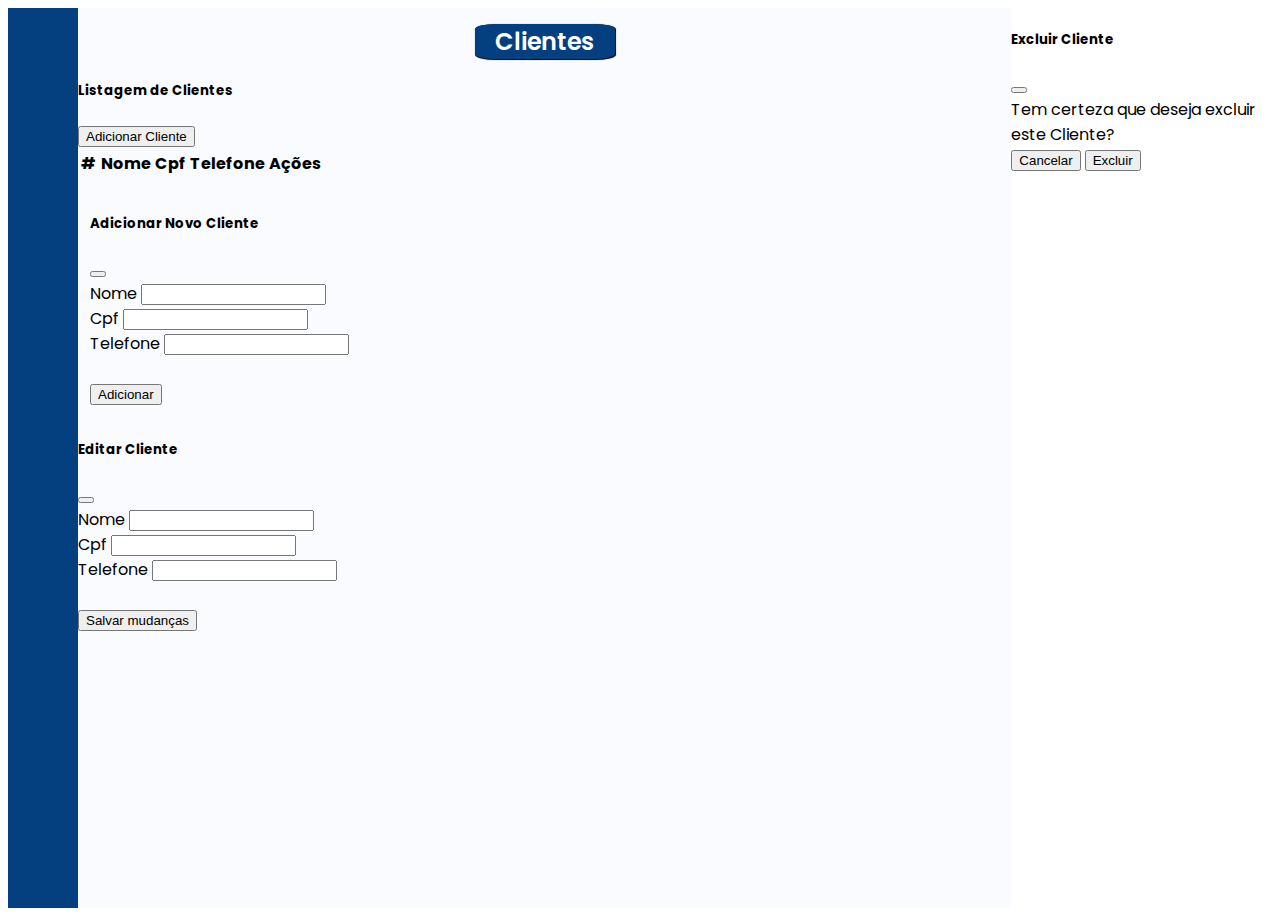
<file: Frontend/Views/Client/index.html>
<!DOCTYPE html>
<html lang="en">
<head>
    <meta charset="UTF-8">
    <meta name="viewport" content="width=device-width, initial-scale=1.0">
    <title>AutoInventoryPro</title>
    <link href="https://cdn.lineicons.com/4.0/lineicons.css" rel="stylesheet" />
    <link href="https://cdn.jsdelivr.net/npm/bootstrap@5.0.2/dist/css/bootstrap.min.css" rel="stylesheet" integrity="sha384-EVSTQN3/azprG1Anm3QDgpJLIm9Nao0Yz1ztcQTwFspd3yD65VohhpuuCOmLASjC" crossorigin="anonymous">

    <link href="styles.css" rel="stylesheet">
</head>
<body>
    <div class="wrapper">
        <aside id="sidebar">
            <div class="d-flex">
                <button class="toggle-btn" type="button">
                    <i class="lni lni-menu"></i>
                </button>
                <div class="sidebar-logo">
                    <a href="#">AutoInventoryPro</a>
                </div>
            </div>
            <ul class="sidebar-nav">
                <li class="sidebar-item">
                    <a href="../user/index.html" class="sidebar-link">
                        <i class="lni lni-user"></i>
                        <span>Usuários</span>
                    </a>
                </li>
                <li class="sidebar-item">
                    <a href="../sale/index.html" class="sidebar-link">
                        <i class="lni lni-invest-monitor"></i>
                        <span>Vendas</span>
                    </a>
                </li>
                <li class="sidebar-item">
                    <a href="../vehicle/index.html" class="sidebar-link">
                        <i class="lni lni-car-alt"></i>
                        <span>Veículos</span>
                    </a>
                </li>
                <li class="sidebar-item">
                    <a href="../Client/index.html" class="sidebar-link">
                        <i class="lni lni-customer"></i>
                        <span>Clientes</span>
                    </a>
                </li>
                <li class="sidebar-item">
                    <a href="../Fabricator/index.html" class="sidebar-link">
                        <i class="lni lni-construction"></i>
                        <span>Fabricantes</span>
                    </a>
                </li>
                <li class="sidebar-item">
                    <a href="../Dealersh/index.html" class="sidebar-link">
                        <i class="lni lni-network"></i>
                        <span>Concecionárias</span>
                    </a>
                </li>
            </ul>
            <div class="sidebar-footer">
                <a href="../../app.html" class="sidebar-link">
                    <div id="user-info"></div>
                    <span>Logout</span>  <i class="lni lni-exit"></i>              
                </a>
            </div>
        </aside>
        <div class="main">
            <div class="text-center title-table">
                <h1>
                    Clientes
                </h1>
            </div>
            <div class="container mt-5">
                <div class="d-flex justify-content-between mb-3">
                    <h5>Listagem de Clientes</h5> 
                    <button class="btn btn-primary" id="addClientBtn" data-bs-toggle="modal" data-bs-target="#addModal">
                        Adicionar Cliente <i class="lni lni-circle-plus"></i>
                    </button>
                </div>
                <table class="table table-striped" id="clientTable">
                    <thead>
                        <tr>
                            <th scope="col">#</th>
                            <th scope="col">Nome</th>
                            <th scope="col">Cpf</th>
                            <th scope="col">Telefone</th>  
                            <th scope="col">Ações</th>   
                        </tr>
                    </thead>
                    <tbody>
                    </tbody>
                </table>
            </div> 
            
             <!-- Modal de Adição -->
             <div class="modal fade" id="addModal" tabindex="-1" aria-labelledby="addModalLabel" aria-hidden="true">
                <div class="modal-dialog">
                    <div class="modal-content" style="padding: 0.75rem;">
                        <div class="modal-header">
                            <h5 class="modal-title" id="addModalLabel">Adicionar Novo Cliente</h5>
                            <button type="button" class="btn-close" data-bs-dismiss="modal" aria-label="Close"></button>
                        </div>
                        <div class="modal-body">
                            <form id="addForm">
                                <div class="mb-3">
                                    <label for="addName" class="form-label">Nome</label>
                                    <input type="text" class="form-control" id="addName" required>
                                </div>
                                <div class="mb-3">
                                    <label for="addCpf" class="form-label">Cpf</label>
                                    <input type="text" class="form-control" id="addCpf" required>
                                </div>
                                <div class="mb-3">
                                    <label for="addPhone" class="form-label">Telefone</label>
                                    <input type="text" class="form-control" id="addPhone" required>
                                </div>
                                <br>
                                <button type="submit" class="btn btn-primary">Adicionar</button>
                            </form>
                        </div>
                    </div>
                </div>
            </div>

            <!-- Modal de Edição -->
            <div class="modal fade" id="editModal" tabindex="-1" aria-labelledby="editModalLabel" aria-hidden="true">
                <div class="modal-dialog">
                    <div class="modal-content">
                        <div class="modal-header">
                            <h5 class="modal-title" id="editModalLabel">Editar Cliente</h5>
                            <button type="button" class="btn-close" data-bs-dismiss="modal" aria-label="Close"></button>
                        </div>
                        <div class="modal-body">
                            <form id="editForm" data-id="">
                                <div class="mb-2">
                                    <label for="editName" class="form-label">Nome</label>
                                    <input type="text" class="form-control" id="editName">
                                </div>
                                <div class="mb-2">
                                    <div class="mb-2">
                                        <label for="editCpf" class="form-label">Cpf</label>
                                        <input type="text" class="form-control" id="editCpf">
                                    </div>
                                </div>
                                    <label for="editTelefone" class="form-label">Telefone</label>
                                    <input type="text" class="form-control" id="editTelefone">
                                </div>
                                <br>
                                <button type="submit" class="btn btn-primary">Salvar mudanças</button>
                            </form>
                        </div>
                    </div>
                </div>
            </div>
            
            <!-- Modal de Exclusão -->
            <div class="modal fade" id="deleteModal" tabindex="-1" aria-labelledby="deleteModalLabel" aria-hidden="true">
                <div class="modal-dialog">
                    <div class="modal-content">
                        <div class="modal-header">
                            <h5 class="modal-title" id="deleteModalLabel">Excluir Cliente</h5>
                            <button type="button" class="btn-close" data-bs-dismiss="modal" aria-label="Close"></button>
                        </div>
                        <div class="modal-body">
                            Tem certeza que deseja excluir este Cliente?
                            <strong id="deleteClientName"></strong>
                        </div>
                        <div class="modal-footer">
                            <button type="button" class="btn btn-secondary" data-bs-dismiss="modal">Cancelar</button>
                            <button type="button" class="btn btn-danger" id="confirmDeleteBtn">Excluir</button>
                        </div>
                    </div>
                </div>
            </div>
        </div>
    </div>

    <script src="https://cdn.jsdelivr.net/npm/bootstrap@5.0.2/dist/js/bootstrap.bundle.min.js" integrity="sha384-MrcW6ZMFYlzcLA8Nl+NtUVF0sA7MsXsP1UyJoMp4YLEuNSfAP+JcXn/tWtIaxVXM" crossorigin="anonymous"></script>
    <script src="client.js"></script>
</body>
</html>
</file>
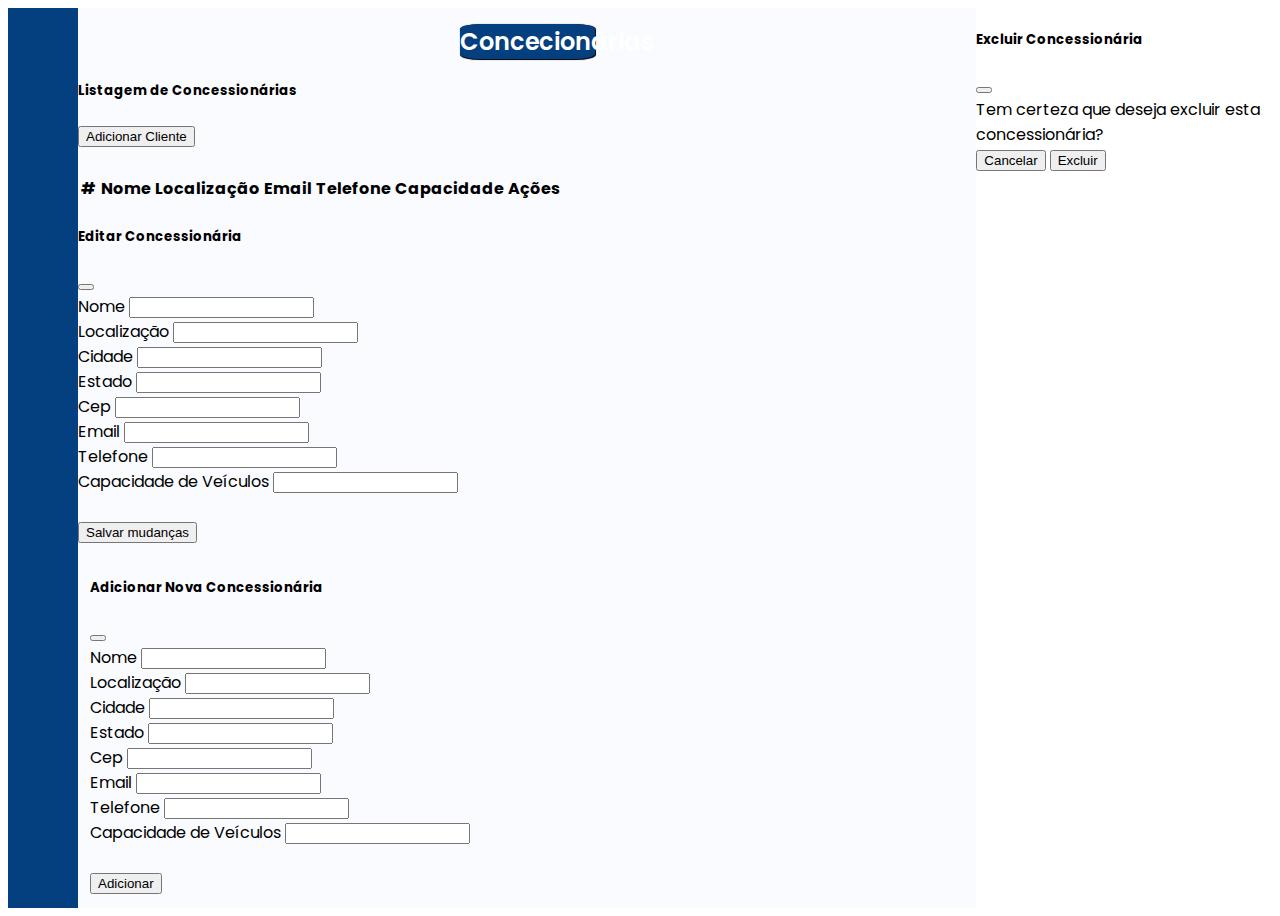
<file: Frontend/Views/Dealersh/index.html>
<!DOCTYPE html>
<html lang="en">
<head>
    <meta charset="UTF-8">
    <meta name="viewport" content="width=device-width, initial-scale=1.0">
    <title>AutoInventoryPro</title>
    <link href="https://cdn.lineicons.com/4.0/lineicons.css" rel="stylesheet" />
    <link href="https://cdn.jsdelivr.net/npm/bootstrap@5.0.2/dist/css/bootstrap.min.css" rel="stylesheet" integrity="sha384-EVSTQN3/azprG1Anm3QDgpJLIm9Nao0Yz1ztcQTwFspd3yD65VohhpuuCOmLASjC" crossorigin="anonymous">

    <link href="styles.css" rel="stylesheet">
</head>
<body>
    <div class="wrapper">
        <aside id="sidebar">
            <div class="d-flex">
                <button class="toggle-btn" type="button">
                    <i class="lni lni-menu"></i>
                </button>
                <div class="sidebar-logo">
                    <a href="#">AutoInventoryPro</a>
                </div>
            </div>
            <ul class="sidebar-nav">
                <li class="sidebar-item">
                    <a href="../user/index.html" class="sidebar-link">
                        <i class="lni lni-user"></i>
                        <span>Usuários</span>
                    </a>
                </li>
                <li class="sidebar-item">
                    <a href="../sale/index.html" class="sidebar-link">
                        <i class="lni lni-invest-monitor"></i>
                        <span>Vendas</span>
                    </a>
                </li>
                <li class="sidebar-item">
                    <a href="../vehicle/index.html" class="sidebar-link">
                        <i class="lni lni-car-alt"></i>
                        <span>Veículos</span>
                    </a>
                </li>
                <li class="sidebar-item">
                    <a href="../Client/index.html" class="sidebar-link">
                        <i class="lni lni-customer"></i>
                        <span>Clientes</span>
                    </a>
                </li>
                <li class="sidebar-item">
                    <a href="../Fabricator/index.html" class="sidebar-link">
                        <i class="lni lni-construction"></i>
                        <span>Fabricantes</span>
                    </a>
                </li>
                <li class="sidebar-item">
                    <a href="../Dealersh/index.html" class="sidebar-link">
                        <i class="lni lni-network"></i>
                        <span>Concecionárias</span>
                    </a>
                </li>
            </ul>
            <div class="sidebar-footer">
                <a href="../../app.html" class="sidebar-link">
                    <div id="user-info"></div>
                    <span>Logout</span>  <i class="lni lni-exit"></i>              
                </a>
            </div>
        </aside>
        <div class="main p-3">
            <div class="text-center title-table">
                <h1>
                    Concecionárias
                </h1>
            </div>

            <div class="container mt-5">        
                <div class="d-flex justify-content-between mb-3">
                    <h5>Listagem de Concessionárias</h5> 
                    <button class="btn btn-primary" id="addDealerBtn" data-bs-toggle="modal" data-bs-target="#addModal">
                        Adicionar Cliente  <i class="lni lni-circle-plus"></i>
                    </button>
                </div>
                <br>
                <table class="table table-striped" id="dealersTable">
                    <thead>
                        <tr>
                            <th scope="col">#</th>
                            <th scope="col">Nome</th>
                            <th scope="col">Localização</th>
                            <th scope="col">Email</th>
                            <th scope="col">Telefone</th>  
                            <th scope="col">Capacidade</th>  
                            <th scope="col">Ações</th>   
                        </tr>
                    </thead>
                    <tbody>
                    </tbody>
                </table>
            </div> 

            <!-- Modal de Edição -->
            <div class="modal fade" id="editModal" tabindex="-1" aria-labelledby="editModalLabel" aria-hidden="true">
                <div class="modal-dialog">
                    <div class="modal-content">
                        <div class="modal-header">
                            <h5 class="modal-title" id="editModalLabel">Editar Concessionária</h5>
                            <button type="button" class="btn-close" data-bs-dismiss="modal" aria-label="Close"></button>
                        </div>
                        <div class="modal-body">
                            <form id="editForm" data-id="">
                                <div class="mb-2">
                                    <label for="editName" class="form-label">Nome</label>
                                    <input type="text" class="form-control" id="editName">
                                </div>
                                <div class="mb-2 row">
                                    <div class="col">
                                        <label for="editLocation" class="form-label">Localização</label>
                                        <input type="text" class="form-control" id="editLocation">
                                    </div>
                                    <div class="col">
                                        <label for="editCity" class="form-label">Cidade</label>
                                        <input type="text" class="form-control" id="editCity">
                                    </div>
                                </div>
                               <div class="mb-2 row">
                                    <div class="col">
                                        <label for="editRegion" class="form-label">Estado</label>
                                        <input type="text" class="form-control" id="editRegion">
                                    </div>
                                    <div class="col">
                                        <label for="editPostalCode" class="form-label">Cep</label>
                                        <input type="text" class="form-control" id="editPostalCode">
                                    </div>
                               </div>
                               <div class="mb-2 row">
                                    <div class="col">
                                        <label for="editEmail" class="form-label">Email</label>
                                        <input type="text" class="form-control" id="editEmail">
                                    </div>
                                    <div class="col">
                                        <label for="editPhone" class="form-label">Telefone</label>
                                        <input type="text" class="form-control" id="editPhone">
                                    </div>
                                </div>
                                <div class="mb-2">
                                    <label for="editCapacity" class="form-label">Capacidade de Veículos</label>
                                    <input type="text" class="form-control" id="editCapacity">
                                </div>
                                <br>
                                <button type="submit" class="btn btn-primary">Salvar mudanças</button>
                            </form>
                        </div>
                    </div>
                </div>
            </div>
            <!-- Modal de Adição -->
            <div class="modal fade" id="addModal" tabindex="-1" aria-labelledby="addModalLabel" aria-hidden="true">
                <div class="modal-dialog">
                    <div class="modal-content" style="padding: 0.75rem;">
                        <div class="modal-header">
                            <h5 class="modal-title" id="addModalLabel">Adicionar Nova Concessionária</h5>
                            <button type="button" class="btn-close" data-bs-dismiss="modal" aria-label="Close"></button>
                        </div>
                        <div class="modal-body">
                            <form id="addForm">
                                <div class="mb-3">
                                    <label for="addName" class="form-label">Nome</label>
                                    <input type="text" class="form-control" id="addName" required>
                                </div>
                                <div class="mb-2 row">
                                    <div class="col">
                                        <label for="addLocation" class="form-label">Localização</label>
                                        <input type="text" class="form-control" id="addLocation">
                                    </div>
                                    <div class="col">
                                        <label for="addCity" class="form-label">Cidade</label>
                                        <input type="text" class="form-control" id="addCity">
                                    </div>
                                </div>
                               <div class="mb-2 row">
                                    <div class="col">
                                        <label for="addRegion" class="form-label">Estado</label>
                                        <input type="text" class="form-control" id="addRegion">
                                    </div>
                                    <div class="col">
                                        <label for="addPostalCode" class="form-label">Cep</label>
                                        <input type="text" class="form-control" id="addPostalCode">
                                    </div>
                               </div>
                               <div class="mb-2 row">
                                    <div class="col">
                                        <label for="addEmail" class="form-label">Email</label>
                                        <input type="text" class="form-control" id="addEmail">
                                    </div>
                                    <div class="col">
                                        <label for="addPhone" class="form-label">Telefone</label>
                                        <input type="text" class="form-control" id="addPhone">
                                    </div>
                                </div>
                                <div class="mb-2"></div>
                                    <label for="addMaxCapacityVehicles" class="form-label">Capacidade de Veículos</label>
                                    <input type="text" class="form-control" id="addMaxCapacityVehicles" required>
                                </div>
                                <br>
                                <button type="submit" class="btn btn-primary">Adicionar</button>
                            </form>
                        </div>
                    </div>
                </div>
            </div>
             <!-- Modal de Exclusão -->
            <div class="modal fade" id="deleteModal" tabindex="-1" aria-labelledby="deleteModalLabel" aria-hidden="true">
                <div class="modal-dialog">
                    <div class="modal-content">
                        <div class="modal-header">
                            <h5 class="modal-title" id="deleteModalLabel">Excluir Concessionária</h5>
                            <button type="button" class="btn-close" data-bs-dismiss="modal" aria-label="Close"></button>
                        </div>
                        <div class="modal-body">
                            Tem certeza que deseja excluir esta concessionária?
                            <strong id="deleteDealerName"></strong>
                        </div>
                        <div class="modal-footer">
                            <button type="button" class="btn btn-secondary" data-bs-dismiss="modal">Cancelar</button>
                            <button type="button" class="btn btn-danger" id="confirmDeleteBtn">Excluir</button>
                        </div>
                    </div>
                </div>
            </div>
        </div>
    </div>

    <script src="https://cdn.jsdelivr.net/npm/bootstrap@5.0.2/dist/js/bootstrap.bundle.min.js" integrity="sha384-MrcW6ZMFYlzcLA8Nl+NtUVF0sA7MsXsP1UyJoMp4YLEuNSfAP+JcXn/tWtIaxVXM" crossorigin="anonymous"></script>
    <script src="dealersh.js"></script>
</body>
</html>
</file>
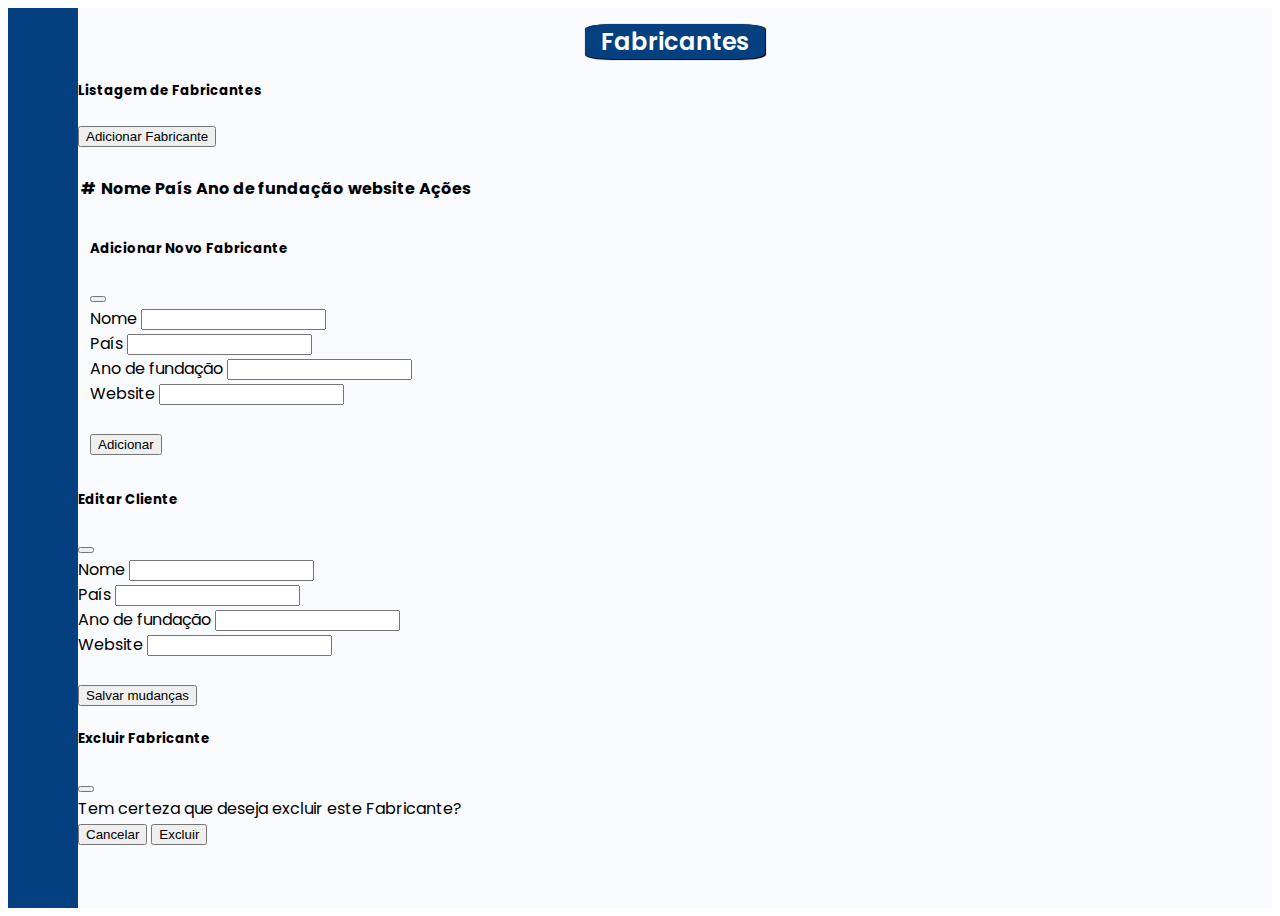
<file: Frontend/Views/Fabricator/index.html>
<!DOCTYPE html>
<html lang="en">
<head>
    <meta charset="UTF-8">
    <meta name="viewport" content="width=device-width, initial-scale=1.0">
    <title>AutoInventoryPro</title>
    <link href="https://cdn.lineicons.com/4.0/lineicons.css" rel="stylesheet" />
    <link href="https://cdn.jsdelivr.net/npm/bootstrap@5.0.2/dist/css/bootstrap.min.css" rel="stylesheet" integrity="sha384-EVSTQN3/azprG1Anm3QDgpJLIm9Nao0Yz1ztcQTwFspd3yD65VohhpuuCOmLASjC" crossorigin="anonymous">

    <link href="styles.css" rel="stylesheet">
</head>
<body>
    <div class="wrapper">
        <aside id="sidebar">
            <div class="d-flex">
                <button class="toggle-btn" type="button">
                    <i class="lni lni-menu"></i>
                </button>
                <div class="sidebar-logo">
                    <a href="#">AutoInventoryPro</a>
                </div>
            </div>
            <ul class="sidebar-nav">
                <li class="sidebar-item">
                    <a href="../user/index.html" class="sidebar-link">
                        <i class="lni lni-user"></i>
                        <span>Usuários</span>
                    </a>
                </li>
                <li class="sidebar-item">
                    <a href="../sale/index.html" class="sidebar-link">
                        <i class="lni lni-invest-monitor"></i>
                        <span>Vendas</span>
                    </a>
                </li>
                <li class="sidebar-item">
                    <a href="../vehicle/index.html" class="sidebar-link">
                        <i class="lni lni-car-alt"></i>
                        <span>Veículos</span>
                    </a>
                </li>
                <li class="sidebar-item">
                    <a href="../Client/index.html" class="sidebar-link">
                        <i class="lni lni-customer"></i>
                        <span>Clientes</span>
                    </a>
                </li>
                <li class="sidebar-item">
                    <a href="../Fabricator/index.html" class="sidebar-link">
                        <i class="lni lni-construction"></i>
                        <span>Fabricantes</span>
                    </a>
                </li>
                <li class="sidebar-item">
                    <a href="../Dealersh/index.html" class="sidebar-link">
                        <i class="lni lni-network"></i>
                        <span>Concecionárias</span>
                    </a>
                </li>
            </ul>
            <div class="sidebar-footer">
                <a href="../../app.html" class="sidebar-link">
                    <div id="user-info"></div>
                    <span>Logout</span>  <i class="lni lni-exit"></i>              
                </a>
            </div>
        </aside>
        <div class="main p-3">
            <div class="text-center title-table">
                <h1>
                    Fabricantes
                </h1>
            </div>
            <div class="container mt-5">        
                <div class="d-flex justify-content-between mb-3">
                    <h5>Listagem de Fabricantes</h5> 
                    <button class="btn btn-primary" id="addFabricatorBtn" data-bs-toggle="modal" data-bs-target="#addModal">
                        Adicionar Fabricante  <i class="lni lni-circle-plus"></i>
                    </button>
                </div>
                <br>
                <table class="table table-striped" id="fabricatorTable">
                    <thead>
                        <tr>
                            <th scope="col">#</th>
                            <th scope="col">Nome</th>
                            <th scope="col">País</th>
                            <th scope="col">Ano de fundação</th>
                            <th scope="col">website</th>  
                            <th scope="col">Ações</th>   
                        </tr>
                    </thead>
                    <tbody>
                    </tbody>
                </table>
            </div> 

              <!-- Modal de Adição -->
            <div class="modal fade" id="addModal" tabindex="-1" aria-labelledby="addModalLabel" aria-hidden="true">
                <div class="modal-dialog">
                    <div class="modal-content" style="padding: 0.75rem;">
                        <div class="modal-header">
                            <h5 class="modal-title" id="addModalLabel">Adicionar Novo Fabricante</h5>
                            <button type="button" class="btn-close" data-bs-dismiss="modal" aria-label="Close"></button>
                        </div>
                        <div class="modal-body">
                            <form id="addForm">
                                <div class="mb-3">
                                    <label for="addName" class="form-label">Nome</label>
                                    <input type="text" class="form-control" id="addName" required>
                                </div>
                                <div class="mb-3">
                                    <label for="addCountry" class="form-label">País</label>
                                    <input type="text" class="form-control" id="addCountry" required>
                                </div>
                                <div class="mb-3">
                                    <label for="addYearFoundation" class="form-label">Ano de fundação</label>
                                    <input type="number" class="form-control" id="addYearFoundation" required>
                                </div>
                                <div class="mb-3">
                                    <label for="addWebsite" class="form-label">Website</label>
                                    <input type="text" class="form-control" id="addWebsite" required>
                                </div>
                                <br>
                                <button type="submit" class="btn btn-primary">Adicionar</button>
                            </form>
                        </div>
                    </div>
                </div>
            </div>

            <!-- Modal de Edição -->
            <div class="modal fade" id="editModal" tabindex="-1" aria-labelledby="editModalLabel" aria-hidden="true">
            <div class="modal-dialog">
                <div class="modal-content">
                    <div class="modal-header">
                        <h5 class="modal-title" id="editModalLabel">Editar Cliente</h5>
                        <button type="button" class="btn-close" data-bs-dismiss="modal" aria-label="Close"></button>
                    </div>
                    <div class="modal-body">
                        <form id="editForm" data-id="">
                            <div class="mb-2">
                                <label for="editName" class="form-label">Nome</label>
                                <input type="text" class="form-control" id="editName">
                            </div>
                            <div class="mb-2">
                                <label for="editCountry" class="form-label">País</label>
                                <input type="text" class="form-control" id="editCountry">
                            </div>
                            <div class="mb-2">
                                <label for="editYearFoundation" class="form-label">Ano de fundação</label>
                                <input type="text" class="form-control" id="editYearFoundation">
                            </div>
                            <div class="mb-2">
                                <label for="editWebsite" class="form-label">Website</label>
                                <input type="text" class="form-control" id="editWebsite">
                            </div>
                    
                            <br>
                            <button type="submit" class="btn btn-primary">Salvar mudanças</button>
                        </form>
                    </div>
                </div>
            </div>
            </div>

            <!-- Modal de Exclusão -->
            <div class="modal fade" id="deleteModal" tabindex="-1" aria-labelledby="deleteModalLabel" aria-hidden="true">
                <div class="modal-dialog">
                    <div class="modal-content">
                        <div class="modal-header">
                            <h5 class="modal-title" id="deleteModalLabel">Excluir Fabricante</h5>
                            <button type="button" class="btn-close" data-bs-dismiss="modal" aria-label="Close"></button>
                        </div>
                        <div class="modal-body">
                            Tem certeza que deseja excluir este Fabricante?
                            <strong id="deleteFabricatorName"></strong>
                        </div>
                        <div class="modal-footer">
                            <button type="button" class="btn btn-secondary" data-bs-dismiss="modal">Cancelar</button>
                            <button type="button" class="btn btn-danger" id="confirmDeleteBtn">Excluir</button>
                        </div>
                    </div>
                </div>
            </div>
        </div>
    </div>

    <script src="https://cdn.jsdelivr.net/npm/bootstrap@5.0.2/dist/js/bootstrap.bundle.min.js" integrity="sha384-MrcW6ZMFYlzcLA8Nl+NtUVF0sA7MsXsP1UyJoMp4YLEuNSfAP+JcXn/tWtIaxVXM" crossorigin="anonymous"></script>
    <script src="fabricator.js"></script>
</body>
</html>
</file>
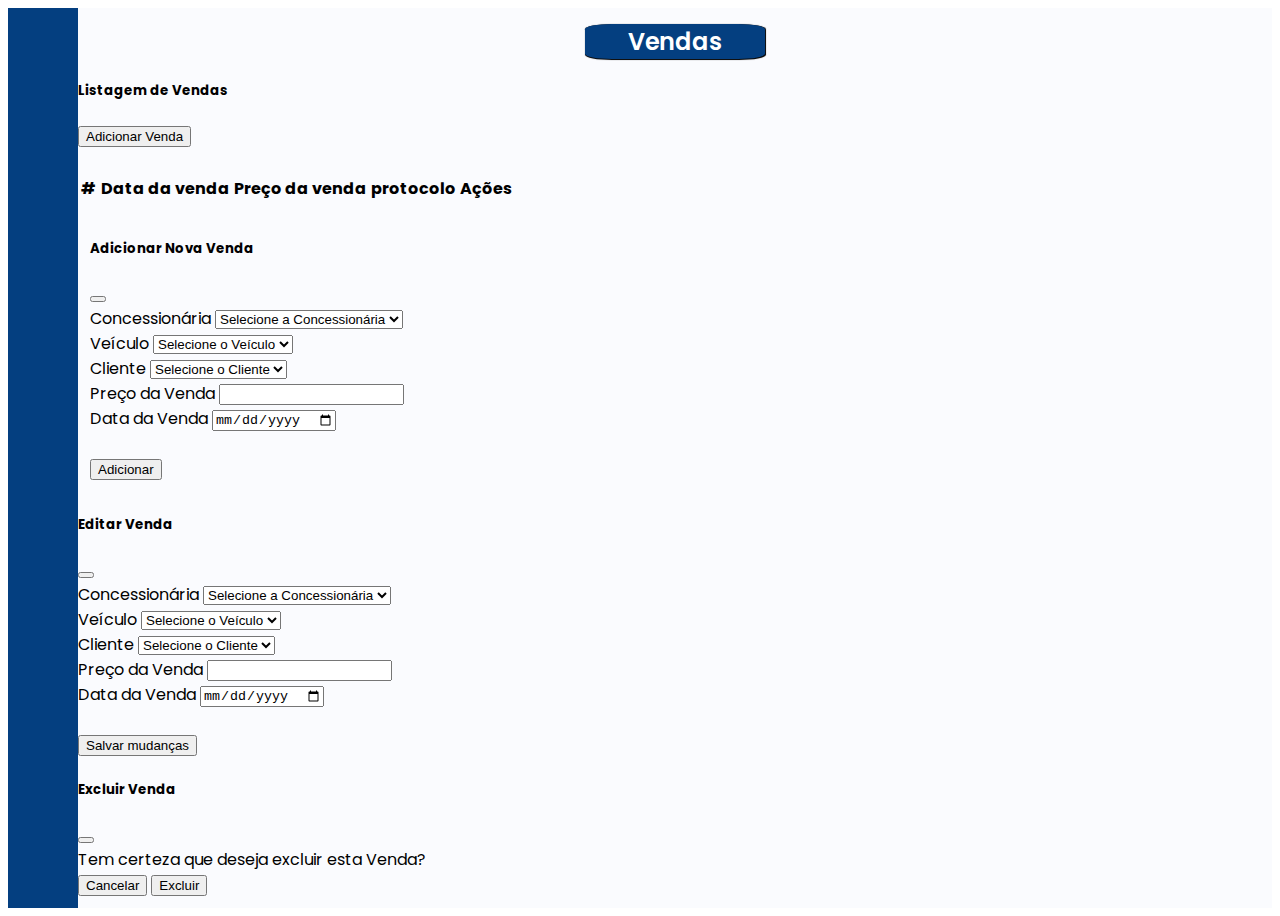
<file: Frontend/Views/sale/index.html>
<!DOCTYPE html>
<html lang="en">
<head>
    <meta charset="UTF-8">
    <meta name="viewport" content="width=device-width, initial-scale=1.0">
    <title>AutoInventoryPro</title>
    <link href="https://cdn.lineicons.com/4.0/lineicons.css" rel="stylesheet" />
    <link href="https://cdn.jsdelivr.net/npm/bootstrap@5.0.2/dist/css/bootstrap.min.css" rel="stylesheet" integrity="sha384-EVSTQN3/azprG1Anm3QDgpJLIm9Nao0Yz1ztcQTwFspd3yD65VohhpuuCOmLASjC" crossorigin="anonymous">

    <link href="styles.css" rel="stylesheet">
</head>
<body>
    <div class="wrapper">
        <aside id="sidebar">
            <div class="d-flex">
                <button class="toggle-btn" type="button">
                    <i class="lni lni-menu"></i>
                </button>
                <div class="sidebar-logo">
                    <a href="#">AutoInventoryPro</a>
                </div>
            </div>
            <ul class="sidebar-nav">
                <li class="sidebar-item">
                    <a href="../user/index.html" class="sidebar-link">
                        <i class="lni lni-user"></i>
                        <span>Usuários</span>
                    </a>
                </li>
                <li class="sidebar-item">
                    <a href="../sale/index.html" class="sidebar-link">
                        <i class="lni lni-invest-monitor"></i>
                        <span>Vendas</span>
                    </a>
                </li>
                <li class="sidebar-item">
                    <a href="../vehicle/index.html" class="sidebar-link">
                        <i class="lni lni-car-alt"></i>
                        <span>Veículos</span>
                    </a>
                </li>
                <li class="sidebar-item">
                    <a href="../Client/index.html" class="sidebar-link">
                        <i class="lni lni-customer"></i>
                        <span>Clientes</span>
                    </a>
                </li>
                <li class="sidebar-item">
                    <a href="../Fabricator/index.html" class="sidebar-link">
                        <i class="lni lni-construction"></i>
                        <span>Fabricantes</span>
                    </a>
                </li>
                <li class="sidebar-item">
                    <a href="../Dealersh/index.html" class="sidebar-link">
                        <i class="lni lni-network"></i>
                        <span>Concecionárias</span>
                    </a>
                </li>
            </ul>
            <div class="sidebar-footer">
                <a href="../../app.html" class="sidebar-link">
                    <div id="user-info"></div>
                    <span>Logout</span>  <i class="lni lni-exit"></i>              
                </a>
            </div>
        </aside>
        <div class="main p-3">
            <div class="text-center title-table">
                <h1>
                    Vendas
                </h1>
            </div>
            <div class="container mt-5">        
                <div class="d-flex justify-content-between mb-3">
                    <h5>Listagem de Vendas</h5> 
                    <button class="btn btn-primary" id="addSaleBtn" data-bs-toggle="modal" data-bs-target="#addModal">
                        Adicionar Venda  <i class="lni lni-circle-plus"></i>
                    </button>
                </div>
                <br>
                <table class="table table-striped" id="SaleTable">
                    <thead>
                        <tr>
                            <th scope="col">#</th>
                            <th scope="col">Data da venda</th>
                            <th scope="col">Preço da venda</th>
                            <th scope="col">protocolo</th>
                            <th scope="col">Ações</th>   
                        </tr>
                    </thead>
                    <tbody>
                    </tbody>
                </table>
            </div> 
            
            
            <!-- Modal de Adição -->
            <div class="modal fade" id="addModal" tabindex="-1" aria-labelledby="addModalLabel" aria-hidden="true">
                <div class="modal-dialog">
                    <div class="modal-content" style="padding: 0.75rem;">
                        <div class="modal-header">
                            <h5 class="modal-title" id="addModalLabel">Adicionar Nova Venda</h5>
                            <button type="button" class="btn-close" data-bs-dismiss="modal" aria-label="Close"></button>
                        </div>
                        <div class="modal-body">
                            <form id="addForm">
                                <div class="mb-3">
                                    <label for="dealershSelect" class="form-label">Concessionária</label>
                                    <select class="form-select" id="dealershSelect" required>
                                    <option value="">Selecione a Concessionária</option>
                                    </select>
                                </div>
                            
                                <div class="mb-3">
                                    <label for="vehicleSelect" class="form-label">Veículo</label>
                                    <select class="form-select" id="vehicleSelect" required>
                                    <option value="">Selecione o Veículo</option>
                                    </select>
                                </div>
                            
                                <div class="mb-3">
                                    <label for="clientSelect" class="form-label">Cliente</label>
                                    <select class="form-select" id="clientSelect" required>
                                    <option value="">Selecione o Cliente</option>
                                    </select>
                                </div>
                            
                                <div class="mb-3">
                                    <label for="addSalePrice" class="form-label">Preço da Venda</label>
                                    <input type="number" step="0.01" class="form-control" id="addSalePrice" required>
                                </div>
                            
                                <div class="mb-3">
                                    <label for="addSaleDate" class="form-label">Data da Venda</label>
                                    <input type="date" class="form-control" id="addSaleDate" required>
                                </div>
                                <br>
                                <button type="submit" class="btn btn-primary">Adicionar</button>
                            </form>
                        </div>
                    </div>
                </div>
            </div>
            
            <!-- Modal de Edição -->
            <div class="modal fade" id="editModal" tabindex="-1" aria-labelledby="editModalLabel" aria-hidden="true">
            <div class="modal-dialog">
                <div class="modal-content">
                    <div class="modal-header">
                        <h5 class="modal-title" id="editModalLabel">Editar Venda</h5>
                        <button type="button" class="btn-close" data-bs-dismiss="modal" aria-label="Close"></button>
                    </div>
                    <div class="modal-body">
                        <form id="editForm" data-id="">
                            <div class="mb-3">
                                <label for="dealershSelect" class="form-label">Concessionária</label>
                                <select class="form-select" id="dealershSelect" required>
                                <option value="">Selecione a Concessionária</option>
                                </select>
                            </div>
                        
                            <div class="mb-3">
                                <label for="vehicleSelect" class="form-label">Veículo</label>
                                <select class="form-select" id="vehicleSelect" required>
                                <option value="">Selecione o Veículo</option>
                                </select>
                            </div>
                        
                            <div class="mb-3">
                                <label for="clientSelect" class="form-label">Cliente</label>
                                <select class="form-select" id="clientSelect" required>
                                <option value="">Selecione o Cliente</option>
                                </select>
                            </div>
                        
                            <div class="mb-3">
                                <label for="editSalePrice" class="form-label">Preço da Venda</label>
                                <input type="number" step="0.01" class="form-control" id="editSalePrice" required>
                            </div>
                        
                            <div class="mb-3">
                                <label for="editSaleDate" class="form-label">Data da Venda</label>
                                <input type="date" class="form-control" id="editSaleDate" required>
                            </div>
                            <br>
                            <button type="submit" class="btn btn-primary">Salvar mudanças</button>
                        </form>
                    </div>
                </div>
            </div>
            </div>

            <!-- Modal de Exclusão -->
            <div class="modal fade" id="deleteModal" tabindex="-1" aria-labelledby="deleteModalLabel" aria-hidden="true">
                <div class="modal-dialog">
                    <div class="modal-content">
                        <div class="modal-header">
                            <h5 class="modal-title" id="deleteModalLabel">Excluir Venda</h5>
                            <button type="button" class="btn-close" data-bs-dismiss="modal" aria-label="Close"></button>
                        </div>
                        <div class="modal-body">
                            Tem certeza que deseja excluir esta Venda?
                            <strong id="deleteSaleName"></strong>
                        </div>
                        <div class="modal-footer">
                            <button type="button" class="btn btn-secondary" data-bs-dismiss="modal">Cancelar</button>
                            <button type="button" class="btn btn-danger" id="confirmDeleteBtn">Excluir</button>
                        </div>
                    </div>
                </div>
            </div>
        </div>
    </div>

    <script src="https://cdn.jsdelivr.net/npm/bootstrap@5.0.2/dist/js/bootstrap.bundle.min.js" integrity="sha384-MrcW6ZMFYlzcLA8Nl+NtUVF0sA7MsXsP1UyJoMp4YLEuNSfAP+JcXn/tWtIaxVXM" crossorigin="anonymous"></script>
    <script src="sale.js"></script>
</body>
</html>
</file>
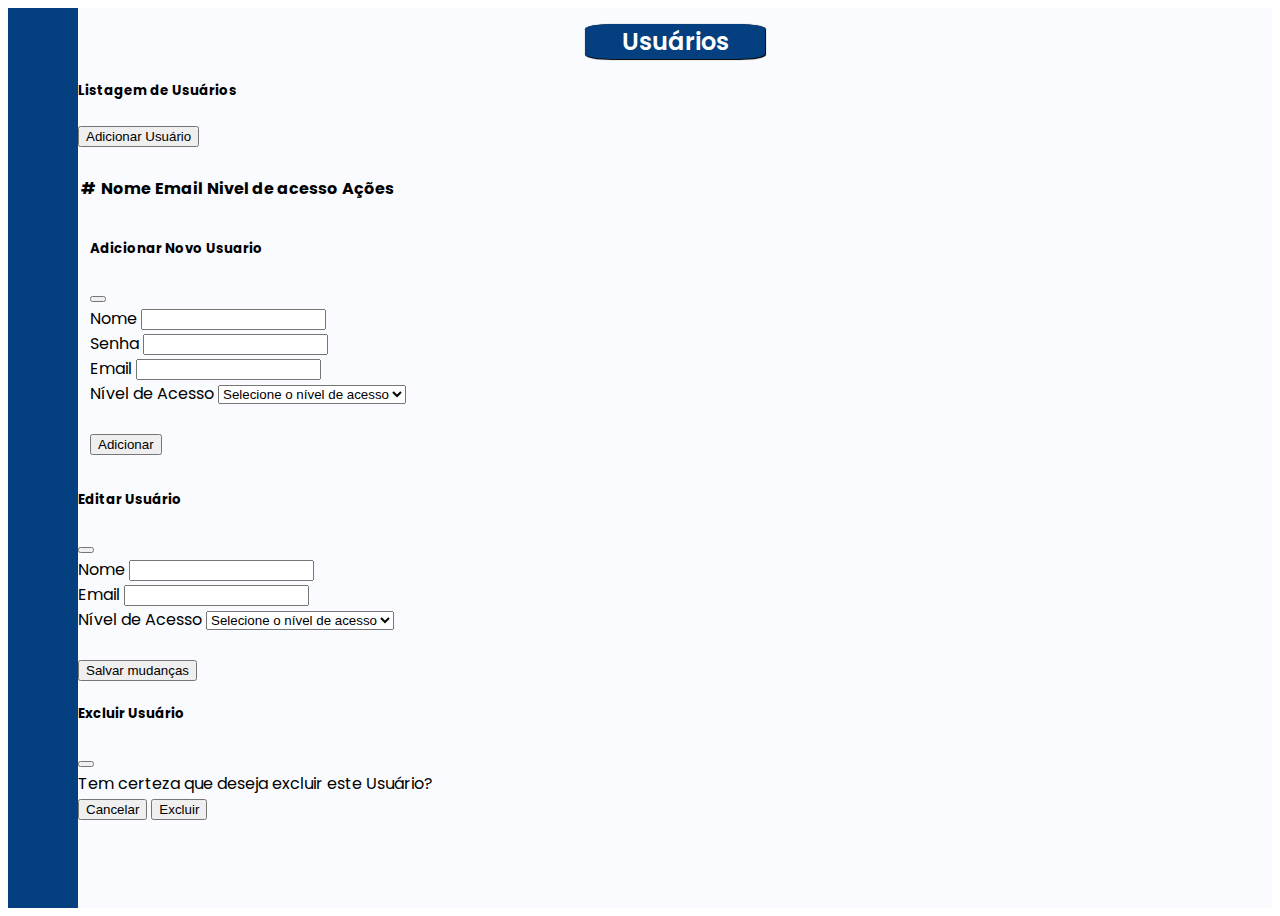
<file: Frontend/Views/user/index.html>
<!DOCTYPE html>
<html lang="en">
<head>
    <meta charset="UTF-8">
    <meta name="viewport" content="width=device-width, initial-scale=1.0">
    <title>AutoInventoryPro</title>
    <link href="https://cdn.lineicons.com/4.0/lineicons.css" rel="stylesheet" />
    <link href="https://cdn.jsdelivr.net/npm/bootstrap@5.0.2/dist/css/bootstrap.min.css" rel="stylesheet" integrity="sha384-EVSTQN3/azprG1Anm3QDgpJLIm9Nao0Yz1ztcQTwFspd3yD65VohhpuuCOmLASjC" crossorigin="anonymous">

    <link href="styles.css" rel="stylesheet">
</head>
<body>
    <div class="wrapper">
        <aside id="sidebar">
            <div class="d-flex">
                <button class="toggle-btn" type="button">
                    <i class="lni lni-menu"></i>
                </button>
                <div class="sidebar-logo">
                    <a href="#">AutoInventoryPro</a>
                </div>
            </div>
            <ul class="sidebar-nav">
                <li class="sidebar-item">
                    <a href="../user/index.html" class="sidebar-link">
                        <i class="lni lni-user"></i>
                        <span>Usuários</span>
                    </a>
                </li>
                <li class="sidebar-item">
                    <a href="../sale/index.html" class="sidebar-link">
                        <i class="lni lni-invest-monitor"></i>
                        <span>Vendas</span>
                    </a>
                </li>
                <li class="sidebar-item">
                    <a href="../vehicle/index.html" class="sidebar-link">
                        <i class="lni lni-car-alt"></i>
                        <span>Veículos</span>
                    </a>
                </li>
                <li class="sidebar-item">
                    <a href="../Client/index.html" class="sidebar-link">
                        <i class="lni lni-customer"></i>
                        <span>Clientes</span>
                    </a>
                </li>
                <li class="sidebar-item">
                    <a href="../Fabricator/index.html" class="sidebar-link">
                        <i class="lni lni-construction"></i>
                        <span>Fabricantes</span>
                    </a>
                </li>
                <li class="sidebar-item">
                    <a href="../Dealersh/index.html" class="sidebar-link">
                        <i class="lni lni-network"></i>
                        <span>Concecionárias</span>
                    </a>
                </li>
            </ul>
            <div class="sidebar-footer">
                <a href="../../app.html" class="sidebar-link">
                    <div id="user-info"></div>
                    <span>Logout</span>  <i class="lni lni-exit"></i>              
                </a>
            </div>
        </aside>
        <div class="main p-3 sidebar-item">
            <div class="text-center title-table sidebar-link">
                <h1>
                    Usuários
                </h1>
            </div>
            <div class="container mt-5">        
                <div class="d-flex justify-content-between mb-3">
                    <h5>Listagem de Usuários</h5> 
                    <button class="btn btn-primary" id="addFabricatorBtn" data-bs-toggle="modal" data-bs-target="#addModal">
                        Adicionar Usuário  <i class="lni lni-circle-plus"></i>
                    </button>
                </div>
                <br>
                <table class="table table-striped" id="userTable">
                    <thead>
                        <tr>
                            <th scope="col">#</th>
                            <th scope="col">Nome</th>
                            <th scope="col">Email</th>
                            <th scope="col">Nivel de acesso</th>
                            <th scope="col">Ações</th>   
                        </tr>
                    </thead>
                    <tbody>
                    </tbody>
                </table>

                 <!-- Modal de Adição -->
                <div class="modal fade" id="addModal" tabindex="-1" aria-labelledby="addModalLabel" aria-hidden="true">
                    <div class="modal-dialog">
                        <div class="modal-content" style="padding: 0.75rem;">
                            <div class="modal-header">
                                <h5 class="modal-title" id="addModalLabel">Adicionar Novo Usuario</h5>
                                <button type="button" class="btn-close" data-bs-dismiss="modal" aria-label="Close"></button>
                            </div>
                            <div class="modal-body">
                                <form id="addForm">
                                    <div class="mb-3">
                                        <label for="addName" class="form-label">Nome</label>
                                        <input type="text" class="form-control" id="addName" required>
                                    </div>
                                    <div class="mb-3">
                                        <label for="addPassword" class="form-label">Senha</label>
                                        <input type="password" class="form-control" id="addPassword" required>
                                    </div>
                                    <div class="mb-3">
                                        <label for="addCountry" class="form-label">Email</label>
                                        <input type="text" class="form-control" id="addCountry" required>
                                    </div>
                                    <div class="mb-3">
                                        <label for="addAccessLevel" class="form-label">Nível de Acesso</label>
                                        <select class="form-select" id="addAccessLevel" required>
                                          <option value="">Selecione o nível de acesso</option>
                                          <option value="0">Administrador</option>
                                          <option value="1">Vendedor</option>
                                          <option value="2">Gerente</option>
                                        </select>
                                    </div>
                                    <br>
                                    <button type="submit" class="btn btn-primary">Adicionar</button>
                                </form>
                            </div>
                        </div>
                    </div>
                </div>

                <!-- Modal de Edição -->
                <div class="modal fade" id="editModal" tabindex="-1" aria-labelledby="editModalLabel" aria-hidden="true">
                    <div class="modal-dialog">
                        <div class="modal-content">
                            <div class="modal-header">
                                <h5 class="modal-title" id="editModalLabel">Editar Usuário</h5>
                                <button type="button" class="btn-close" data-bs-dismiss="modal" aria-label="Close"></button>
                            </div>
                            <div class="modal-body">
                                <form id="editForm" data-id="">
                                    <div class="mb-2">
                                        <label for="editName" class="form-label">Nome</label>
                                        <input type="text" class="form-control" id="editName">
                                    </div>
                                    <div class="mb-2">
                                        <label for="editEmail" class="form-label">Email</label>
                                        <input type="text" class="form-control" id="editEmail">
                                    </div>
                                    <div class="mb-3">
                                        <label for="editAccessLevel" class="form-label">Nível de Acesso</label>
                                        <select class="form-select" id="editAccessLevel" >
                                          <option value="">Selecione o nível de acesso</option>
                                          <option value="0">Administrador</option>
                                          <option value="1">Vendedor</option>
                                          <option value="2">Gerente</option>
                                        </select>
                                    </div>
                                    <br>
                                    <button type="submit" class="btn btn-primary">Salvar mudanças</button>
                                </form>
                            </div>
                        </div>
                    </div>
                </div>

                <!-- Modal de Exclusão -->
                <div class="modal fade" id="deleteModal" tabindex="-1" aria-labelledby="deleteModalLabel" aria-hidden="true">
                    <div class="modal-dialog">
                        <div class="modal-content">
                            <div class="modal-header">
                                <h5 class="modal-title" id="deleteModalLabel">Excluir Usuário</h5>
                                <button type="button" class="btn-close" data-bs-dismiss="modal" aria-label="Close"></button>
                            </div>
                            <div class="modal-body">
                                Tem certeza que deseja excluir este Usuário?
                                <strong id="deleteUserName"></strong>
                            </div>
                            <div class="modal-footer">
                                <button type="button" class="btn btn-secondary" data-bs-dismiss="modal">Cancelar</button>
                                <button type="button" class="btn btn-danger" id="confirmDeleteBtn">Excluir</button>
                            </div>
                        </div>
                    </div>
                </div>

            </div>
        </div>
    </div>

    <script src="https://cdn.jsdelivr.net/npm/bootstrap@5.0.2/dist/js/bootstrap.bundle.min.js" integrity="sha384-MrcW6ZMFYlzcLA8Nl+NtUVF0sA7MsXsP1UyJoMp4YLEuNSfAP+JcXn/tWtIaxVXM" crossorigin="anonymous"></script>
    <script src="user.js"></script>
</body>
</html>
</file>
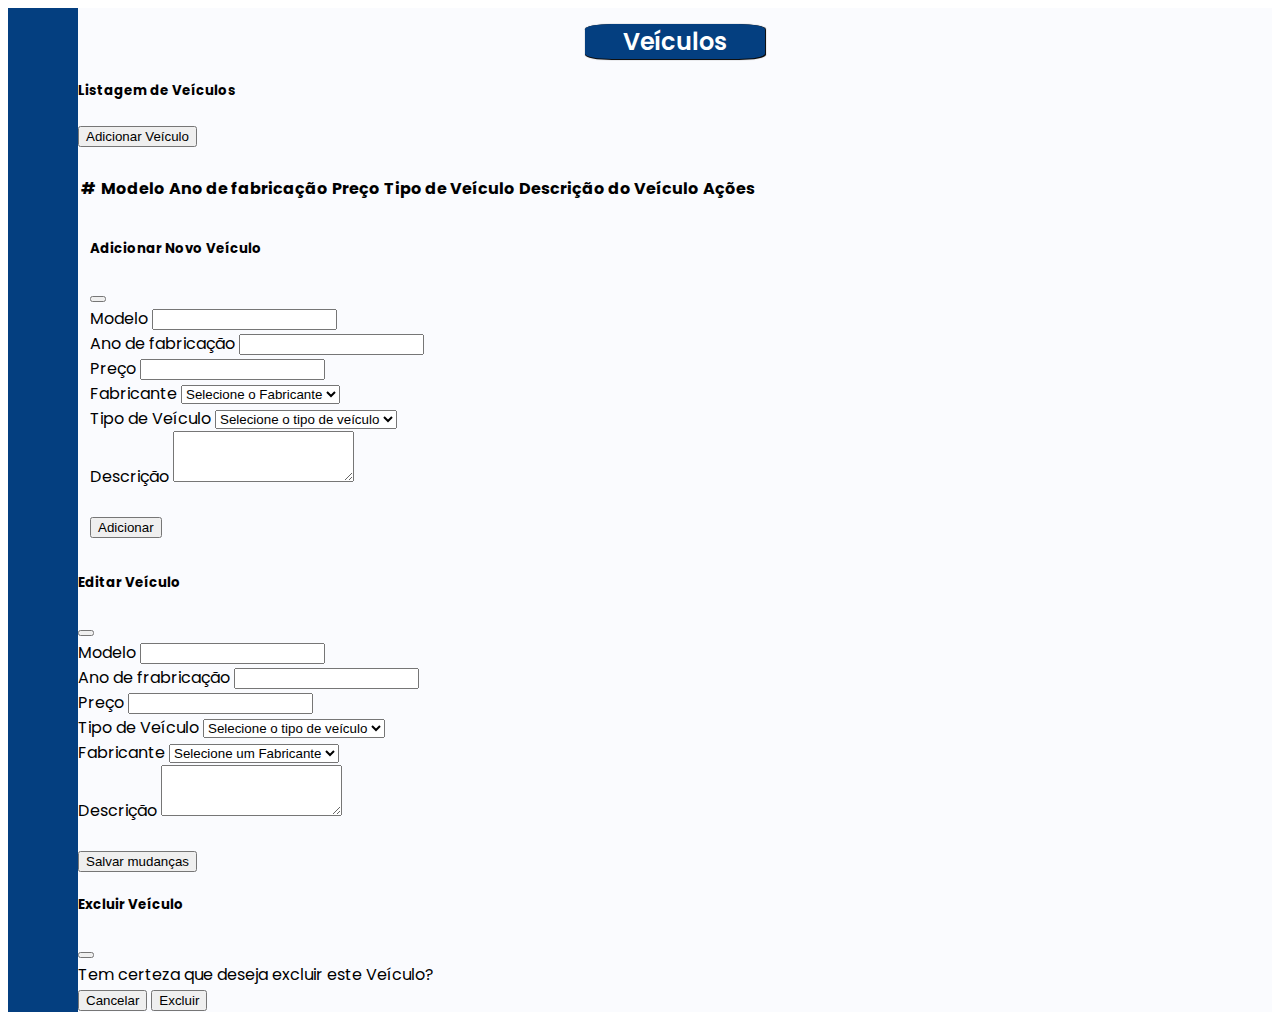
<file: Frontend/Views/vehicle/index.html>
<!DOCTYPE html>
<html lang="en">
<head>
    <meta charset="UTF-8">
    <meta name="viewport" content="width=device-width, initial-scale=1.0">
    <title>AutoInventoryPro</title>
    <link href="https://cdn.lineicons.com/4.0/lineicons.css" rel="stylesheet" />
    <link href="https://cdn.jsdelivr.net/npm/bootstrap@5.0.2/dist/css/bootstrap.min.css" rel="stylesheet" integrity="sha384-EVSTQN3/azprG1Anm3QDgpJLIm9Nao0Yz1ztcQTwFspd3yD65VohhpuuCOmLASjC" crossorigin="anonymous">

    <link href="styles.css" rel="stylesheet">
</head>
<body>
    <div class="wrapper">
        <aside id="sidebar">
            <div class="d-flex">
                <button class="toggle-btn" type="button">
                    <i class="lni lni-menu"></i>
                </button>
                <div class="sidebar-logo">
                    <a href="#">AutoInventoryPro</a>
                </div>
            </div>
            <ul class="sidebar-nav">
                <li class="sidebar-item">
                    <a href="../user/index.html" class="sidebar-link">
                        <i class="lni lni-user"></i>
                        <span>Usuários</span>
                    </a>
                </li>
                <li class="sidebar-item">
                    <a href="../sale/index.html" class="sidebar-link">
                        <i class="lni lni-invest-monitor"></i>
                        <span>Vendas</span>
                    </a>
                </li>
                <li class="sidebar-item">
                    <a href="../vehicle/index.html" class="sidebar-link">
                        <i class="lni lni-car-alt"></i>
                        <span>Veículos</span>
                    </a>
                </li>
                <li class="sidebar-item">
                    <a href="../Client/index.html" class="sidebar-link">
                        <i class="lni lni-customer"></i>
                        <span>Clientes</span>
                    </a>
                </li>
                <li class="sidebar-item">
                    <a href="../Fabricator/index.html" class="sidebar-link">
                        <i class="lni lni-construction"></i>
                        <span>Fabricantes</span>
                    </a>
                </li>
                <li class="sidebar-item">
                    <a href="../Dealersh/index.html" class="sidebar-link">
                        <i class="lni lni-network"></i>
                        <span>Concecionárias</span>
                    </a>
                </li>
            </ul>
            <div class="sidebar-footer" >
                <a href="../../app.html" class="sidebar-link">
                    <div id="user-info"></div>
                    <span>Logout</span>  <i class="lni lni-exit"></i>              
                </a>
            </div>
        </aside>
        <div class="main p-3">
            <div class="text-center title-table">
                <h1>
                    Veículos
                </h1>
            </div>

            <div class="container mt-5">        
                <div class="d-flex justify-content-between mb-3">
                    <h5>Listagem de Veículos</h5> 
                    <button class="btn btn-primary" id="addVehicleBtn" data-bs-toggle="modal" data-bs-target="#addModal">
                        Adicionar Veículo  <i class="lni lni-circle-plus"></i>
                    </button>
                </div>
                <br>
                <table class="table table-striped" id="vehicleTable">
                    <thead>
                        <tr>
                            <th scope="col">#</th>
                            <th scope="col">Modelo</th>
                            <th scope="col">Ano de fabricação</th>
                            <th scope="col">Preço</th>
                            <th scope="col">Tipo de Veículo</th>  
                            <th scope="col">Descrição do  Veículo</th>  
                            <th scope="col">Ações</th>   
                        </tr>
                    </thead>
                    <tbody>
                    </tbody>
                </table>
            </div>   

          <!-- Modal de Adição -->
            <div class="modal fade" id="addModal" tabindex="-1" aria-labelledby="addModalLabel" aria-hidden="true">
                <div class="modal-dialog">
                    <div class="modal-content" style="padding: 0.75rem;">
                        <div class="modal-header">
                            <h5 class="modal-title" id="addModalLabel">Adicionar Novo Veículo</h5>
                            <button type="button" class="btn-close" data-bs-dismiss="modal" aria-label="Close"></button>
                        </div>
                        <div class="modal-body">
                            <form id="addForm">
                                <div class="mb-3">
                                    <label for="addModel" class="form-label">Modelo</label>
                                    <input type="text" class="form-control" id="addModel" required>
                                </div>
                                <div class="mb-3">
                                    <label for="addYearManufacture" class="form-label">Ano de fabricação</label>
                                    <input type="text" class="form-control" id="addYearManufacture" required>
                                </div>
                                <div class="mb-3">
                                    <label for="addPrice" class="form-label">Preço</label>
                                    <input type="text" class="form-control" id="addPrice" required>
                                </div>
                                <div class="mb-3">
                                    <label for="addFabricator" class="form-label">Fabricante</label>
                                    <select class="form-select" id="fabricatorSelect" required>
                                        <option value="">Selecione o Fabricante</option>
                                    </select>
                                </div>
                                <div class="mb-3">
                                    <label for="addType" class="form-label">Tipo de Veículo</label>
                                    <select class="form-select" id="addType" required>
                                        <option value="">Selecione o tipo de veículo</option>
                                        <option value="0">Carro</option>
                                        <option value="1">Moto</option>
                                        <option value="2">Caminhão</option>
                                    </select>
                                </div>
                                <div class="mb-3">
                                    <label for="addTextarea" class="form-label">Descrição</label>
                                    <textarea class="form-control" id="addTextarea" rows="3"></textarea>
                                </div>
                                <br>
                                <button type="submit" class="btn btn-primary">Adicionar</button>
                            </form>
                        </div>
                    </div>
                </div>
            </div>

            <!-- Modal de Edição -->
            <div class="modal fade" id="editModal" tabindex="-1" aria-labelledby="editModalLabel" aria-hidden="true">
                <div class="modal-dialog">
                    <div class="modal-content">
                        <div class="modal-header">
                            <h5 class="modal-title" id="editModalLabel">Editar Veículo</h5>
                            <button type="button" class="btn-close" data-bs-dismiss="modal" aria-label="Close"></button>
                        </div>
                        <div class="modal-body">
                            <form id="editForm" data-id="">
                                <div class="mb-3">
                                    <label for="editModel" class="form-label">Modelo</label>
                                    <input type="text" class="form-control" id="editModel" >
                                </div>
                                <div class="mb-3">
                                    <label for="editYearManufacture" class="form-label">Ano de frabricação</label>
                                    <input type="text" class="form-control" id="editYearManufacture" >
                                </div>
                                <div class="mb-3">
                                    <label for="editPrice" class="form-label">Preço</label>
                                    <input type="text" class="form-control" id="editPrice" >
                                </div>
                                <div class="mb-3">
                                    <label for="editType" class="form-label">Tipo de Veículo</label>
                                    <select class="form-select" id="editType" >
                                        <option value="">Selecione o tipo de veículo</option>
                                        <option value="0">Carro</option>
                                        <option value="1">Moto</option>
                                        <option value="2">Caminhão</option>
                                    </select>
                                </div>
                                <div class="mb-3">
                                    <label for="fabricatorSelect" class="form-label">Fabricante</label>
                                    <select class="form-select" id="fabricatorSelect" >
                                    <option value="">Selecione um Fabricante</option>
                                    </select>
                                </div>
                                <div class="mb-3">
                                    <label for="editTextarea" class="form-label">Descrição</label>
                                    <textarea class="form-control" id="editTextarea" rows="3"></textarea>
                                </div>
                                <br>
                                <button type="submit" class="btn btn-primary">Salvar mudanças</button>
                            </form>
                        </div>
                    </div>
                </div>
            </div>

            <!-- Modal de Exclusão -->
            <div class="modal fade" id="deleteModal" tabindex="-1" aria-labelledby="deleteModalLabel" aria-hidden="true">
                <div class="modal-dialog">
                    <div class="modal-content">
                        <div class="modal-header">
                            <h5 class="modal-title" id="deleteModalLabel">Excluir Veículo</h5>
                            <button type="button" class="btn-close" data-bs-dismiss="modal" aria-label="Close"></button>
                        </div>
                        <div class="modal-body">
                            Tem certeza que deseja excluir este Veículo?
                            <strong id="deleteVehicleName"></strong>
                        </div>
                        <div class="modal-footer">
                            <button type="button" class="btn btn-secondary" data-bs-dismiss="modal">Cancelar</button>
                            <button type="button" class="btn btn-danger" id="confirmDeleteBtn">Excluir</button>
                        </div>
                    </div>
                </div>
            </div>

        </div>
    </div>

    <script src="https://cdn.jsdelivr.net/npm/bootstrap@5.0.2/dist/js/bootstrap.bundle.min.js" integrity="sha384-MrcW6ZMFYlzcLA8Nl+NtUVF0sA7MsXsP1UyJoMp4YLEuNSfAP+JcXn/tWtIaxVXM" crossorigin="anonymous"></script>
    <script src="vehicle.js"></script>
</body>
</html>
</file>
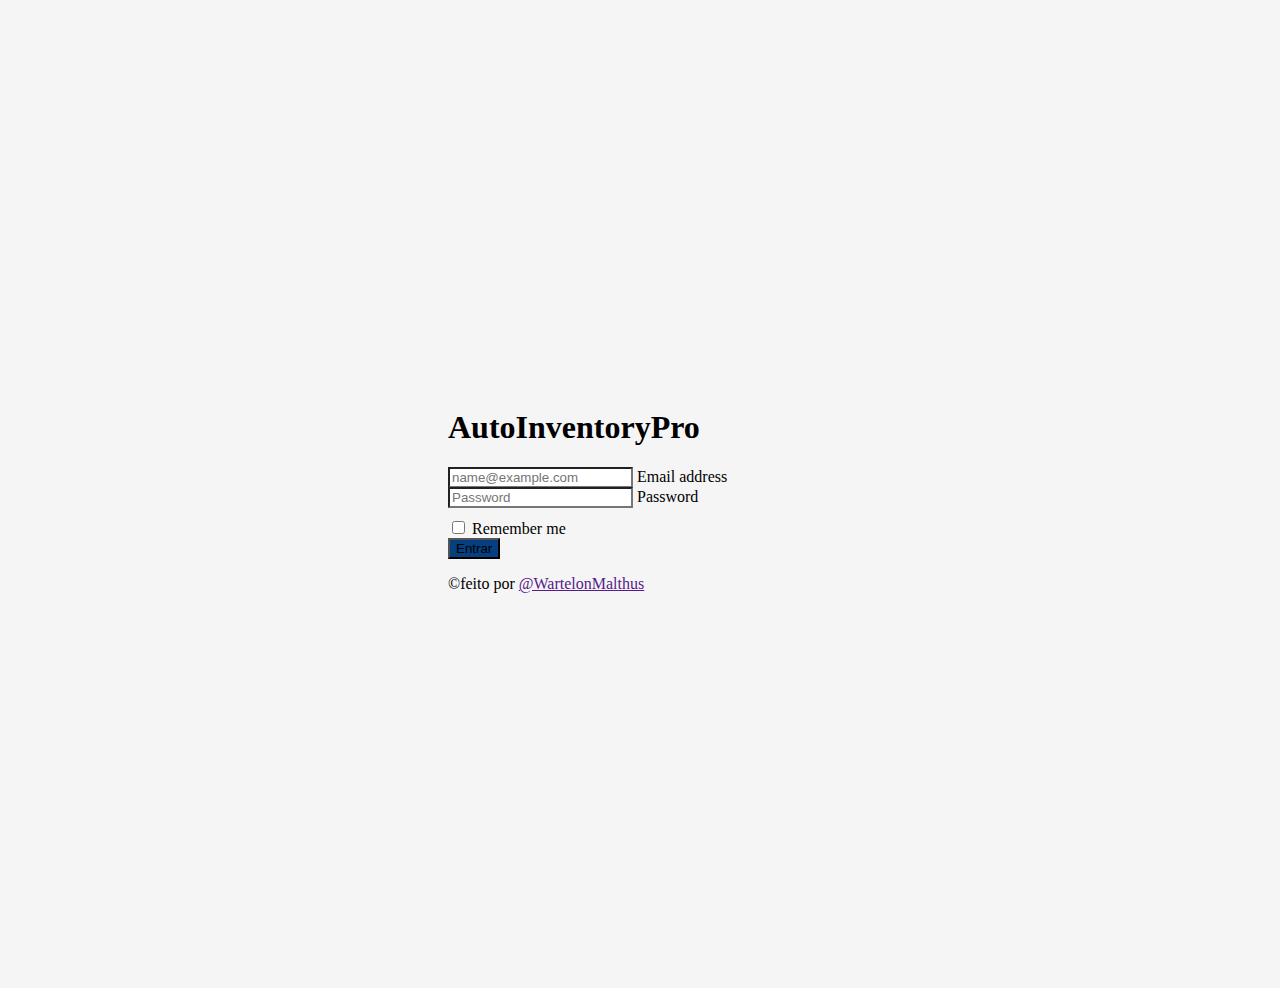
<file: Frontend/app.html>
<!DOCTYPE html>
<html lang="en">
<head>
    <meta charset="UTF-8">
    <meta name="viewport" content="width=device-width, initial-scale=1.0">
    <link href="https://cdn.jsdelivr.net/npm/bootstrap@5.0.2/dist/css/bootstrap.min.css" rel="stylesheet" integrity="sha384-EVSTQN3/azprG1Anm3QDgpJLIm9Nao0Yz1ztcQTwFspd3yD65VohhpuuCOmLASjC" crossorigin="anonymous">
    <title>AutoInventoryPro</title>

    <link href="css/styles.css" rel="stylesheet">
</head>
<body class="text-center">
    <main class="form-signin">
        <form id="loginForm">
            <h1 class="h5 mb-4 fw-normal">AutoInventoryPro</h1>
        
            <div class="form-floating mb-2">
                <input type="email" class="form-control" id="EmailInput" placeholder="name@example.com">
                <label for="EmailInput">Email address</label>
            </div>
            <div class="form-floating">
                <input type="password" class="form-control" id="PasswordInput" placeholder="Password">
                <label for="PasswordInput">Password</label>
            </div>
        
            <div class="checkbox mb-3">
                <label>
                <input type="checkbox" value="remember-me"> Remember me
                </label>
            </div>
            <button class="w-100 btn btn-lg btn-primary" id="button-submit" type="submit">Entrar</button>
            <p class="mt-5 mb-3 text-muted">&copy;feito por <a href="">@WartelonMalthus</a></p>
        </form>
    </main>
    <script src="https://cdn.jsdelivr.net/npm/bootstrap@5.0.2/dist/js/bootstrap.bundle.min.js" integrity="sha384-MrcW6ZMFYlzcLA8Nl+NtUVF0sA7MsXsP1UyJoMp4YLEuNSfAP+JcXn/tWtIaxVXM" crossorigin="anonymous"></script>

    <script src="app.js"></script>
</body>
</html>
</file>
<file: Frontend/Views/Client/styles.css>
@import url('https://fonts.googleapis.com/css2?family=Poppins:wght@400;600&display=swap');

::after,
::before {
    box-sizing: border-box;
    margin: 0;
    padding: 0;
}

a {
    text-decoration: none;
}

li {
    list-style: none;
}

h1 {
    font-weight: 600;
    font-size: 1.5rem;
}

body {
    font-family: 'Poppins', sans-serif;
}

.wrapper {
    display: flex;
}

.main {
    min-height: 100vh;
    width: 100%;
    overflow: hidden;
    transition: all 0.35s ease-in-out;
    background-color: #fafbfe;
}

#sidebar {
    width: 70px;
    min-width: 70px;
    z-index: 1000;
    transition: all .25s ease-in-out;
    background-color: #043f80;
    display: flex;
    flex-direction: column;
}

#sidebar.expand {
    width: 260px;
    min-width: 260px;
}

.toggle-btn {
    background-color: transparent;
    cursor: pointer;
    border: 0;
    padding: 1rem 1.5rem;
}

.toggle-btn i {
    font-size: 1.5rem;
    color: #FFF;
}

.sidebar-logo {
    margin: auto 0;
}

.sidebar-logo a {
    color: #FFF;
    font-size: 1.15rem;
    font-weight: 600;
}

#sidebar:not(.expand) .sidebar-logo,
#sidebar:not(.expand) a.sidebar-link span {
    display: none;
}

.sidebar-nav {
    padding: 2rem 0;
    flex: 1 1 auto;
}

a.sidebar-link {
    padding: .625rem 1.625rem;
    color: #FFF;
    display: block;
    font-size: 0.9rem;
    white-space: nowrap;
    border-left: 3px solid transparent;
}

.sidebar-link i {
    font-size: 1.1rem;
    margin-right: .75rem;
}

a.sidebar-link:hover {
    background-color: rgba(255, 255, 255, .075);
    border-left: 3px solid #669cec;
}

.sidebar-item {
    position: relative;
}

#sidebar:not(.expand) .sidebar-item .sidebar-dropdown {
    position: absolute;
    top: 0;
    left: 70px;
    background-color: #0e2238;
    padding: 0;
    min-width: 15rem;
    display: none;
}

#sidebar:not(.expand) .sidebar-item:hover .has-dropdown+.sidebar-dropdown {
    display: block;
    max-height: 15em;
    width: 100%;
    opacity: 1;
}

#sidebar.expand .sidebar-link[data-bs-toggle="collapse"]::after {
    border: solid;
    border-width: 0 .075rem .075rem 0;
    content: "";
    display: inline-block;
    padding: 2px;
    position: absolute;
    right: 1.5rem;
    top: 1.4rem;
    transform: rotate(-135deg);
    transition: all .2s ease-out;
}

#sidebar.expand .sidebar-link[data-bs-toggle="collapse"].collapsed::after {
    transform: rotate(45deg);
    transition: all .2s ease-out;
}

.title-table{
    background-color: #043f80;
    color: white;
    max-width: 15%;
    max-height: 20%;
    text-align: center;
    margin: 0 auto;
    box-shadow: 0.75px 0.75px 0.75px black;
    border-radius: 15%;
}
#sidebar:not(.expand) #user-info {
    display: none;
}
#sidebar.expand #user-info {
    display: block;
}
</file>
<file: Frontend/Views/Dealersh/styles.css>
@import url('https://fonts.googleapis.com/css2?family=Poppins:wght@400;600&display=swap');

::after,
::before {
    box-sizing: border-box;
    margin: 0;
    padding: 0;
}

a {
    text-decoration: none;
}

li {
    list-style: none;
}

h1 {
    font-weight: 600;
    font-size: 1.5rem;
}

body {
    font-family: 'Poppins', sans-serif;
}

.wrapper {
    display: flex;
}

.main {
    min-height: 100vh;
    width: 100%;
    overflow: hidden;
    transition: all 0.35s ease-in-out;
    background-color: #fafbfe;
}

#sidebar {
    width: 70px;
    min-width: 70px;
    z-index: 1000;
    transition: all .25s ease-in-out;
    background-color: #043f80;
    display: flex;
    flex-direction: column;
}

#sidebar.expand {
    width: 260px;
    min-width: 260px;
}

.toggle-btn {
    background-color: transparent;
    cursor: pointer;
    border: 0;
    padding: 1rem 1.5rem;
}

.toggle-btn i {
    font-size: 1.5rem;
    color: #FFF;
}

.sidebar-logo {
    margin: auto 0;
}

.sidebar-logo a {
    color: #FFF;
    font-size: 1.15rem;
    font-weight: 600;
}

#sidebar:not(.expand) .sidebar-logo,
#sidebar:not(.expand) a.sidebar-link span {
    display: none;
}

.sidebar-nav {
    padding: 2rem 0;
    flex: 1 1 auto;
}

a.sidebar-link {
    padding: .625rem 1.625rem;
    color: #FFF;
    display: block;
    font-size: 0.9rem;
    white-space: nowrap;
    border-left: 3px solid transparent;
}

.sidebar-link i {
    font-size: 1.1rem;
    margin-right: .75rem;
}

a.sidebar-link:hover {
    background-color: rgba(255, 255, 255, .075);
    border-left: 3px solid #669cec;
}

.sidebar-item {
    position: relative;
}

#sidebar:not(.expand) .sidebar-item .sidebar-dropdown {
    position: absolute;
    top: 0;
    left: 70px;
    background-color: #0e2238;
    padding: 0;
    min-width: 15rem;
    display: none;
}

#sidebar:not(.expand) .sidebar-item:hover .has-dropdown+.sidebar-dropdown {
    display: block;
    max-height: 15em;
    width: 100%;
    opacity: 1;
}

#sidebar.expand .sidebar-link[data-bs-toggle="collapse"]::after {
    border: solid;
    border-width: 0 .075rem .075rem 0;
    content: "";
    display: inline-block;
    padding: 2px;
    position: absolute;
    right: 1.5rem;
    top: 1.4rem;
    transform: rotate(-135deg);
    transition: all .2s ease-out;
}

#sidebar.expand .sidebar-link[data-bs-toggle="collapse"].collapsed::after {
    transform: rotate(45deg);
    transition: all .2s ease-out;
}

.title-table{
    background-color: #043f80;
    color: white;
    max-width: 15%;
    max-height: 20%;
    text-align: center;
    margin: 0 auto;
    box-shadow: 0.75px 0.75px 0.75px black;
    border-radius: 15%;
}
#sidebar:not(.expand) #user-info {
    display: none;
}
#sidebar.expand #user-info {
    display: block;
}
</file>
<file: Frontend/Views/Fabricator/styles.css>
@import url('https://fonts.googleapis.com/css2?family=Poppins:wght@400;600&display=swap');

::after,
::before {
    box-sizing: border-box;
    margin: 0;
    padding: 0;
}

a {
    text-decoration: none;
}

li {
    list-style: none;
}

h1 {
    font-weight: 600;
    font-size: 1.5rem;
}

body {
    font-family: 'Poppins', sans-serif;
}

.wrapper {
    display: flex;
}

.main {
    min-height: 100vh;
    width: 100%;
    overflow: hidden;
    transition: all 0.35s ease-in-out;
    background-color: #fafbfe;
}

#sidebar {
    width: 70px;
    min-width: 70px;
    z-index: 1000;
    transition: all .25s ease-in-out;
    background-color: #043f80;
    display: flex;
    flex-direction: column;
}

#sidebar.expand {
    width: 260px;
    min-width: 260px;
}

.toggle-btn {
    background-color: transparent;
    cursor: pointer;
    border: 0;
    padding: 1rem 1.5rem;
}

.toggle-btn i {
    font-size: 1.5rem;
    color: #FFF;
}

.sidebar-logo {
    margin: auto 0;
}

.sidebar-logo a {
    color: #FFF;
    font-size: 1.15rem;
    font-weight: 600;
}

#sidebar:not(.expand) .sidebar-logo,
#sidebar:not(.expand) a.sidebar-link span {
    display: none;
}

.sidebar-nav {
    padding: 2rem 0;
    flex: 1 1 auto;
}

a.sidebar-link {
    padding: .625rem 1.625rem;
    color: #FFF;
    display: block;
    font-size: 0.9rem;
    white-space: nowrap;
    border-left: 3px solid transparent;
}

.sidebar-link i {
    font-size: 1.1rem;
    margin-right: .75rem;
}

a.sidebar-link:hover {
    background-color: rgba(255, 255, 255, .075);
    border-left: 3px solid #669cec;
}

.sidebar-item {
    position: relative;
}

#sidebar:not(.expand) .sidebar-item .sidebar-dropdown {
    position: absolute;
    top: 0;
    left: 70px;
    background-color: #0e2238;
    padding: 0;
    min-width: 15rem;
    display: none;
}

#sidebar:not(.expand) .sidebar-item:hover .has-dropdown+.sidebar-dropdown {
    display: block;
    max-height: 15em;
    width: 100%;
    opacity: 1;
}

#sidebar.expand .sidebar-link[data-bs-toggle="collapse"]::after {
    border: solid;
    border-width: 0 .075rem .075rem 0;
    content: "";
    display: inline-block;
    padding: 2px;
    position: absolute;
    right: 1.5rem;
    top: 1.4rem;
    transform: rotate(-135deg);
    transition: all .2s ease-out;
}

#sidebar.expand .sidebar-link[data-bs-toggle="collapse"].collapsed::after {
    transform: rotate(45deg);
    transition: all .2s ease-out;
}

.title-table{
    background-color: #043f80;
    color: white;
    max-width: 15%;
    max-height: 20%;
    text-align: center;
    margin: 0 auto;
    box-shadow: 0.75px 0.75px 0.75px black;
    border-radius: 15%;
}
#sidebar:not(.expand) #user-info {
    display: none;
}
#sidebar.expand #user-info {
    display: block;
}
</file>
<file: Frontend/Views/sale/styles.css>
@import url('https://fonts.googleapis.com/css2?family=Poppins:wght@400;600&display=swap');

::after,
::before {
    box-sizing: border-box;
    margin: 0;
    padding: 0;
}

a {
    text-decoration: none;
}

li {
    list-style: none;
}

h1 {
    font-weight: 600;
    font-size: 1.5rem;
}

body {
    font-family: 'Poppins', sans-serif;
}

.wrapper {
    display: flex;
}

.main {
    min-height: 100vh;
    width: 100%;
    overflow: hidden;
    transition: all 0.35s ease-in-out;
    background-color: #fafbfe;
}

#sidebar {
    width: 70px;
    min-width: 70px;
    z-index: 1000;
    transition: all .25s ease-in-out;
    background-color: #043f80;
    display: flex;
    flex-direction: column;
}

#sidebar.expand {
    width: 260px;
    min-width: 260px;
}

.toggle-btn {
    background-color: transparent;
    cursor: pointer;
    border: 0;
    padding: 1rem 1.5rem;
}

.toggle-btn i {
    font-size: 1.5rem;
    color: #FFF;
}

.sidebar-logo {
    margin: auto 0;
}

.sidebar-logo a {
    color: #FFF;
    font-size: 1.15rem;
    font-weight: 600;
}

#sidebar:not(.expand) .sidebar-logo,
#sidebar:not(.expand) a.sidebar-link span {
    display: none;
}

.sidebar-nav {
    padding: 2rem 0;
    flex: 1 1 auto;
}

a.sidebar-link {
    padding: .625rem 1.625rem;
    color: #FFF;
    display: block;
    font-size: 0.9rem;
    white-space: nowrap;
    border-left: 3px solid transparent;
}

.sidebar-link i {
    font-size: 1.1rem;
    margin-right: .75rem;
}

a.sidebar-link:hover {
    background-color: rgba(255, 255, 255, .075);
    border-left: 3px solid #669cec;
}

.sidebar-item {
    position: relative;
}

#sidebar:not(.expand) .sidebar-item .sidebar-dropdown {
    position: absolute;
    top: 0;
    left: 70px;
    background-color: #0e2238;
    padding: 0;
    min-width: 15rem;
    display: none;
}

#sidebar:not(.expand) .sidebar-item:hover .has-dropdown+.sidebar-dropdown {
    display: block;
    max-height: 15em;
    width: 100%;
    opacity: 1;
}

#sidebar.expand .sidebar-link[data-bs-toggle="collapse"]::after {
    border: solid;
    border-width: 0 .075rem .075rem 0;
    content: "";
    display: inline-block;
    padding: 2px;
    position: absolute;
    right: 1.5rem;
    top: 1.4rem;
    transform: rotate(-135deg);
    transition: all .2s ease-out;
}

#sidebar.expand .sidebar-link[data-bs-toggle="collapse"].collapsed::after {
    transform: rotate(45deg);
    transition: all .2s ease-out;
}
.title-table{
    background-color: #043f80;
    color: white;
    max-width: 15%;
    max-height: 20%;
    text-align: center;
    margin: 0 auto;
    box-shadow: 0.75px 0.75px 0.75px black;
    border-radius: 15%;
}
#sidebar:not(.expand) #user-info {
    display: none;
}
#sidebar.expand #user-info {
    display: block;
}
</file>
<file: Frontend/Views/user/styles.css>
@import url('https://fonts.googleapis.com/css2?family=Poppins:wght@400;600&display=swap');

::after,
::before {
    box-sizing: border-box;
    margin: 0;
    padding: 0;
}

a {
    text-decoration: none;
}

li {
    list-style: none;
}

h1 {
    font-weight: 600;
    font-size: 1.5rem;
}

body {
    font-family: 'Poppins', sans-serif;
}

.wrapper {
    display: flex;
}

.main {
    min-height: 100vh;
    width: 100%;
    overflow: hidden;
    transition: all 0.35s ease-in-out;
    background-color: #fafbfe;
}

#sidebar {
    width: 70px;
    min-width: 70px;
    z-index: 1000;
    transition: all .25s ease-in-out;
    background-color: #043f80;
    display: flex;
    flex-direction: column;
}

#sidebar.expand {
    width: 260px;
    min-width: 260px;
}

.toggle-btn {
    background-color: transparent;
    cursor: pointer;
    border: 0;
    padding: 1rem 1.5rem;
}

.toggle-btn i {
    font-size: 1.5rem;
    color: #FFF;
}

.sidebar-logo {
    margin: auto 0;
}

.sidebar-logo a {
    color: #FFF;
    font-size: 1.15rem;
    font-weight: 600;
}

#sidebar:not(.expand) .sidebar-logo,
#sidebar:not(.expand) a.sidebar-link span {
    display: none;
}

.sidebar-nav {
    padding: 2rem 0;
    flex: 1 1 auto;
}

a.sidebar-link {
    padding: .625rem 1.625rem;
    color: #FFF;
    display: block;
    font-size: 0.9rem;
    white-space: nowrap;
    border-left: 3px solid transparent;
}

.sidebar-link i {
    font-size: 1.1rem;
    margin-right: .75rem;
}

a.sidebar-link:hover {
    background-color: rgba(255, 255, 255, .075);
    border-left: 3px solid #669cec;
}

.sidebar-item {
    position: relative;
}

#sidebar:not(.expand) .sidebar-item .sidebar-dropdown {
    position: absolute;
    top: 0;
    left: 70px;
    background-color: #0e2238;
    padding: 0;
    min-width: 15rem;
    display: none;
}

#sidebar:not(.expand) .sidebar-item:hover .has-dropdown+.sidebar-dropdown {
    display: block;
    max-height: 15em;
    width: 100%;
    opacity: 1;
}

#sidebar.expand .sidebar-link[data-bs-toggle="collapse"]::after {
    border: solid;
    border-width: 0 .075rem .075rem 0;
    content: "";
    display: inline-block;
    padding: 2px;
    position: absolute;
    right: 1.5rem;
    top: 1.4rem;
    transform: rotate(-135deg);
    transition: all .2s ease-out;
}

#sidebar.expand .sidebar-link[data-bs-toggle="collapse"].collapsed::after {
    transform: rotate(45deg);
    transition: all .2s ease-out;
}
#sidebar:not(.expand) #user-info {
    display: none;
}
#sidebar.expand #user-info {
    display: block;
}

.title-table{
    background-color: #043f80;
    color: white;
    max-width: 15%;
    max-height: 20%;
    text-align: center;
    margin: 0 auto;
    box-shadow: 0.75px 0.75px 0.75px black;
    border-radius: 15%;
}
</file>
<file: Frontend/Views/vehicle/styles.css>
@import url('https://fonts.googleapis.com/css2?family=Poppins:wght@400;600&display=swap');

::after,
::before {
    box-sizing: border-box;
    margin: 0;
    padding: 0;
}

a {
    text-decoration: none;
}

li {
    list-style: none;
}

h1 {
    font-weight: 600;
    font-size: 1.5rem;
}

body {
    font-family: 'Poppins', sans-serif;
}

.wrapper {
    display: flex;
}

.main {
    min-height: 100vh;
    width: 100%;
    overflow: hidden;
    transition: all 0.35s ease-in-out;
    background-color: #fafbfe;
}

#sidebar {
    width: 70px;
    min-width: 70px;
    z-index: 1000;
    transition: all .25s ease-in-out;
    background-color: #043f80;
    display: flex;
    flex-direction: column;
}

#sidebar.expand {
    width: 260px;
    min-width: 260px;
}

.toggle-btn {
    background-color: transparent;
    cursor: pointer;
    border: 0;
    padding: 1rem 1.5rem;
}

.toggle-btn i {
    font-size: 1.5rem;
    color: #FFF;
}

.sidebar-logo {
    margin: auto 0;
}

.sidebar-logo a {
    color: #FFF;
    font-size: 1.15rem;
    font-weight: 600;
}

#sidebar:not(.expand) .sidebar-logo,
#sidebar:not(.expand) a.sidebar-link span {
    display: none;
}

.sidebar-nav {
    padding: 2rem 0;
    flex: 1 1 auto;
}

a.sidebar-link {
    padding: .625rem 1.625rem;
    color: #FFF;
    display: block;
    font-size: 0.9rem;
    white-space: nowrap;
    border-left: 3px solid transparent;
}

.sidebar-link i {
    font-size: 1.1rem;
    margin-right: .75rem;
}

a.sidebar-link:hover {
    background-color: rgba(255, 255, 255, .075);
    border-left: 3px solid #669cec;
}

.sidebar-item {
    position: relative;
}

#sidebar:not(.expand) .sidebar-item .sidebar-dropdown {
    position: absolute;
    top: 0;
    left: 70px;
    background-color: #0e2238;
    padding: 0;
    min-width: 15rem;
    display: none;
}

#sidebar:not(.expand) .sidebar-item:hover .has-dropdown+.sidebar-dropdown {
    display: block;
    max-height: 15em;
    width: 100%;
    opacity: 1;
}

#sidebar.expand .sidebar-link[data-bs-toggle="collapse"]::after {
    border: solid;
    border-width: 0 .075rem .075rem 0;
    content: "";
    display: inline-block;
    padding: 2px;
    position: absolute;
    right: 1.5rem;
    top: 1.4rem;
    transform: rotate(-135deg);
    transition: all .2s ease-out;
}

#sidebar.expand .sidebar-link[data-bs-toggle="collapse"].collapsed::after {
    transform: rotate(45deg);
    transition: all .1s ease-out;
}

#sidebar:not(.expand) #user-info {
    display: none;
}
#sidebar.expand #user-info {
    display: block;
}

.title-table{
    background-color: #043f80;
    color: white;
    max-width: 15%;
    max-height: 20%;
    text-align: center;
    margin: 0 auto;
    box-shadow: 0.75px 0.75px 0.75px black;
    border-radius: 15%;
}
</file>
<file: Frontend/css/styles.css>
html,
body {
    height: 100%;
}

body {
    display: flex;
    align-items: center;
    padding-top: 40px;
    padding-bottom: 40px;
    background-color: #f5f5f5;
}

.form-signin {
    width: 100%;
    max-width: 30vw;
    padding: 15px;
    margin: auto;
}

.form-signin .checkbox {
    font-weight: 400;
}

.form-signin .form-floating:focus-within {
    z-index: 2;
}

.form-signin input[type="email"] {
    margin-bottom: -1px;
    border-bottom-right-radius: 0;
    border-bottom-left-radius: 0;
}

.form-signin input[type="password"] {
    margin-bottom: 10px;
    border-top-left-radius: 0;
    border-top-right-radius: 0;
}

#button-submit{
    background-color: #043f80;
}
</file>
